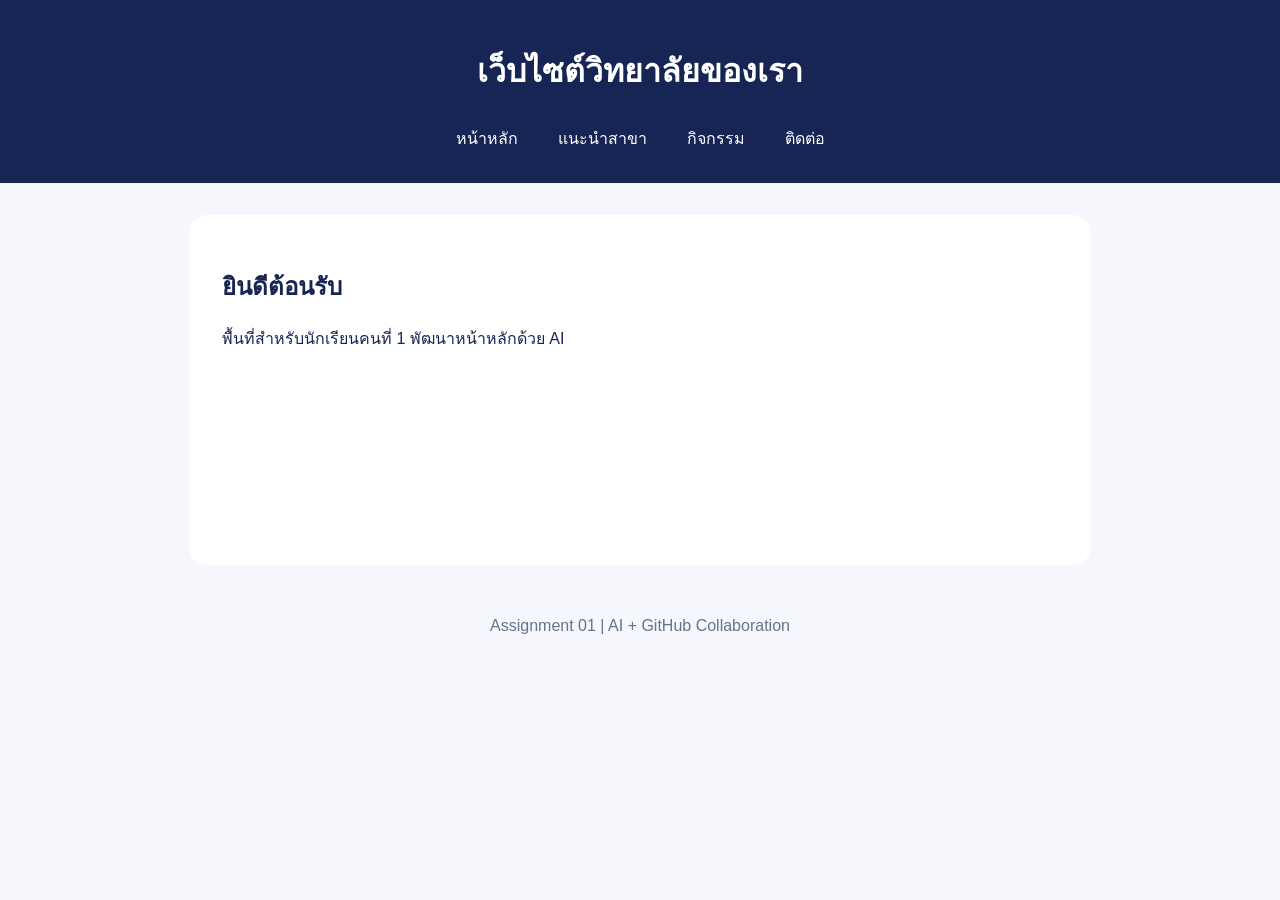
<file: assignment-01-college-website/index.html>
<!DOCTYPE html>
<html lang="th">
<head>
  <meta charset="UTF-8">
  <meta name="viewport" content="width=device-width, initial-scale=1">
  <title>หน้าหลัก | เว็บไซต์วิทยาลัย</title>
  <link rel="stylesheet" href="style.css">
</head>
<body>
  <header>
    <h1>เว็บไซต์วิทยาลัยของเรา</h1>
    <nav aria-label="เมนูหลัก">
      <a href="index.html">หน้าหลัก</a>
      <a href="departments.html">แนะนำสาขา</a>
      <a href="activities.html">กิจกรรม</a>
      <a href="contact.html">ติดต่อ</a>
    </nav>
  </header>
  <main>
    <h2>ยินดีต้อนรับ</h2>
    <p>พื้นที่สำหรับนักเรียนคนที่ 1 พัฒนาหน้าหลักด้วย AI</p>
  </main>
  <footer>Assignment 01 | AI + GitHub Collaboration</footer>
</body>
</html>
</file>
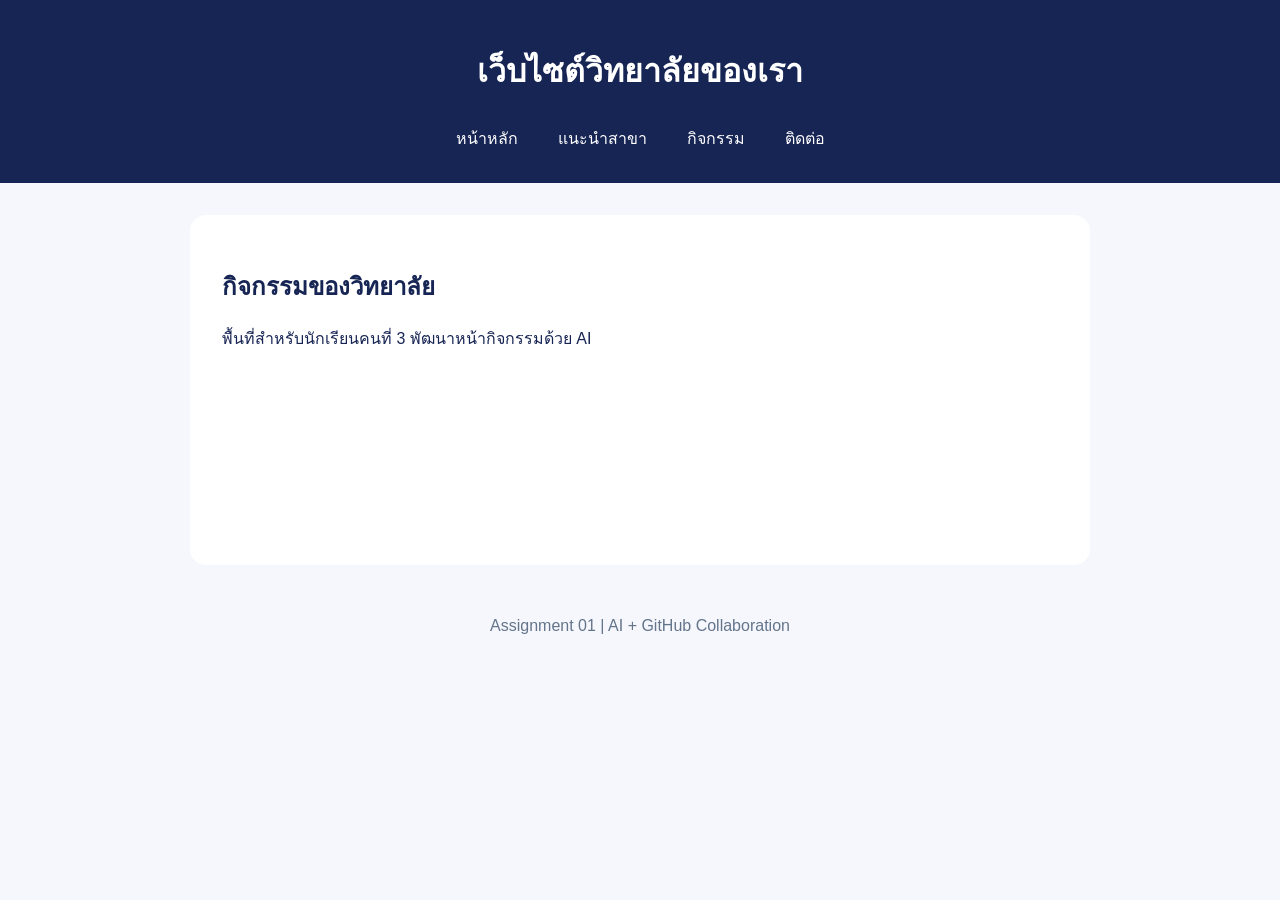
<file: assignment-01-college-website/activities.html>
<!DOCTYPE html>
<html lang="th">
<head>
  <meta charset="UTF-8">
  <meta name="viewport" content="width=device-width, initial-scale=1">
  <title>กิจกรรม | เว็บไซต์วิทยาลัย</title>
  <link rel="stylesheet" href="style.css">
</head>
<body>
  <header>
    <h1>เว็บไซต์วิทยาลัยของเรา</h1>
    <nav aria-label="เมนูหลัก">
      <a href="index.html">หน้าหลัก</a>
      <a href="departments.html">แนะนำสาขา</a>
      <a href="activities.html">กิจกรรม</a>
      <a href="contact.html">ติดต่อ</a>
    </nav>
  </header>
  <main>
    <h2>กิจกรรมของวิทยาลัย</h2>
    <p>พื้นที่สำหรับนักเรียนคนที่ 3 พัฒนาหน้ากิจกรรมด้วย AI</p>
  </main>
  <footer>Assignment 01 | AI + GitHub Collaboration</footer>
</body>
</html>
</file>
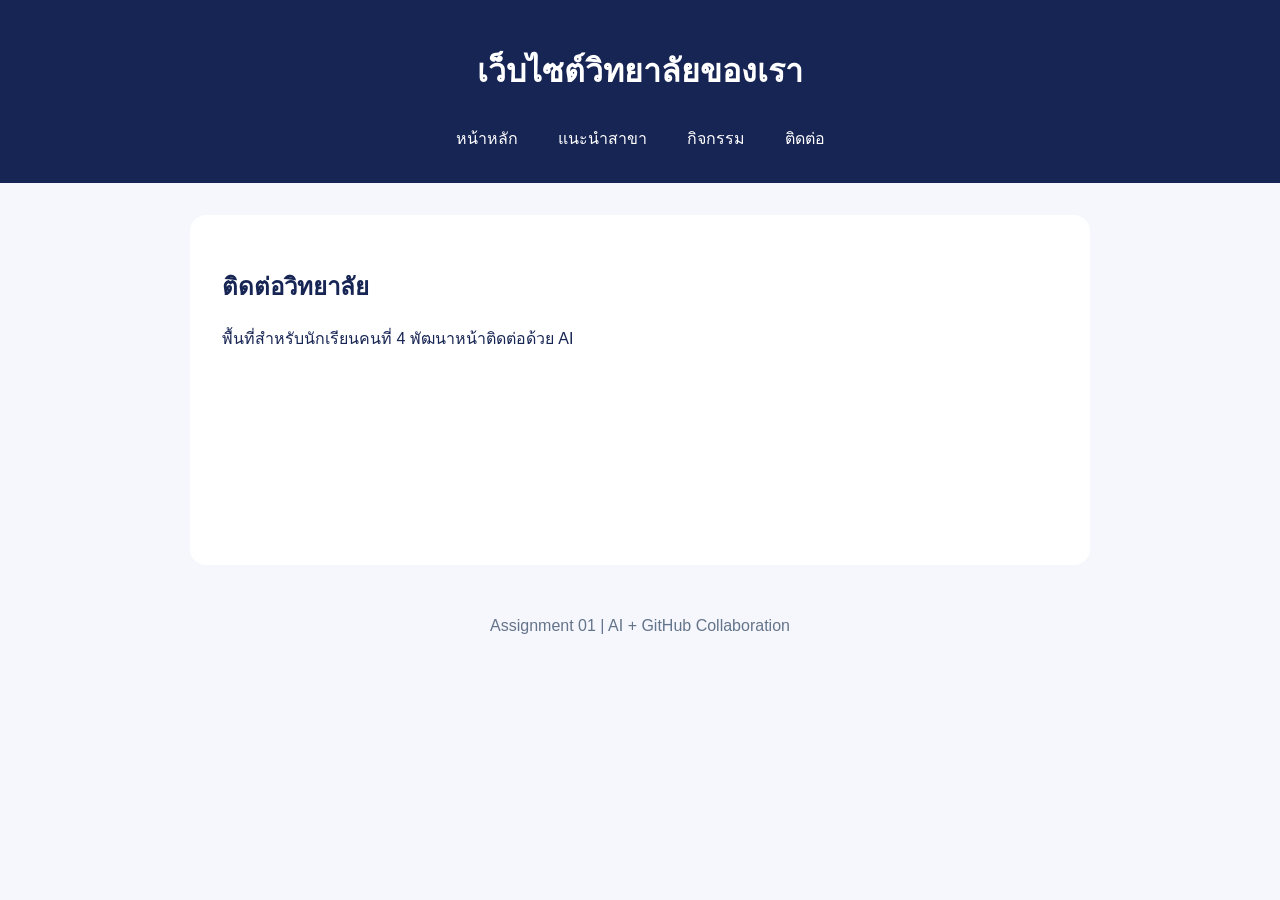
<file: assignment-01-college-website/contact.html>
<!DOCTYPE html>
<html lang="th">
<head>
  <meta charset="UTF-8">
  <meta name="viewport" content="width=device-width, initial-scale=1">
  <title>ติดต่อ | เว็บไซต์วิทยาลัย</title>
  <link rel="stylesheet" href="style.css">
</head>
<body>
  <header>
    <h1>เว็บไซต์วิทยาลัยของเรา</h1>
    <nav aria-label="เมนูหลัก">
      <a href="index.html">หน้าหลัก</a>
      <a href="departments.html">แนะนำสาขา</a>
      <a href="activities.html">กิจกรรม</a>
      <a href="contact.html">ติดต่อ</a>
    </nav>
  </header>
  <main>
    <h2>ติดต่อวิทยาลัย</h2>
    <p>พื้นที่สำหรับนักเรียนคนที่ 4 พัฒนาหน้าติดต่อด้วย AI</p>
  </main>
  <footer>Assignment 01 | AI + GitHub Collaboration</footer>
</body>
</html>
</file>
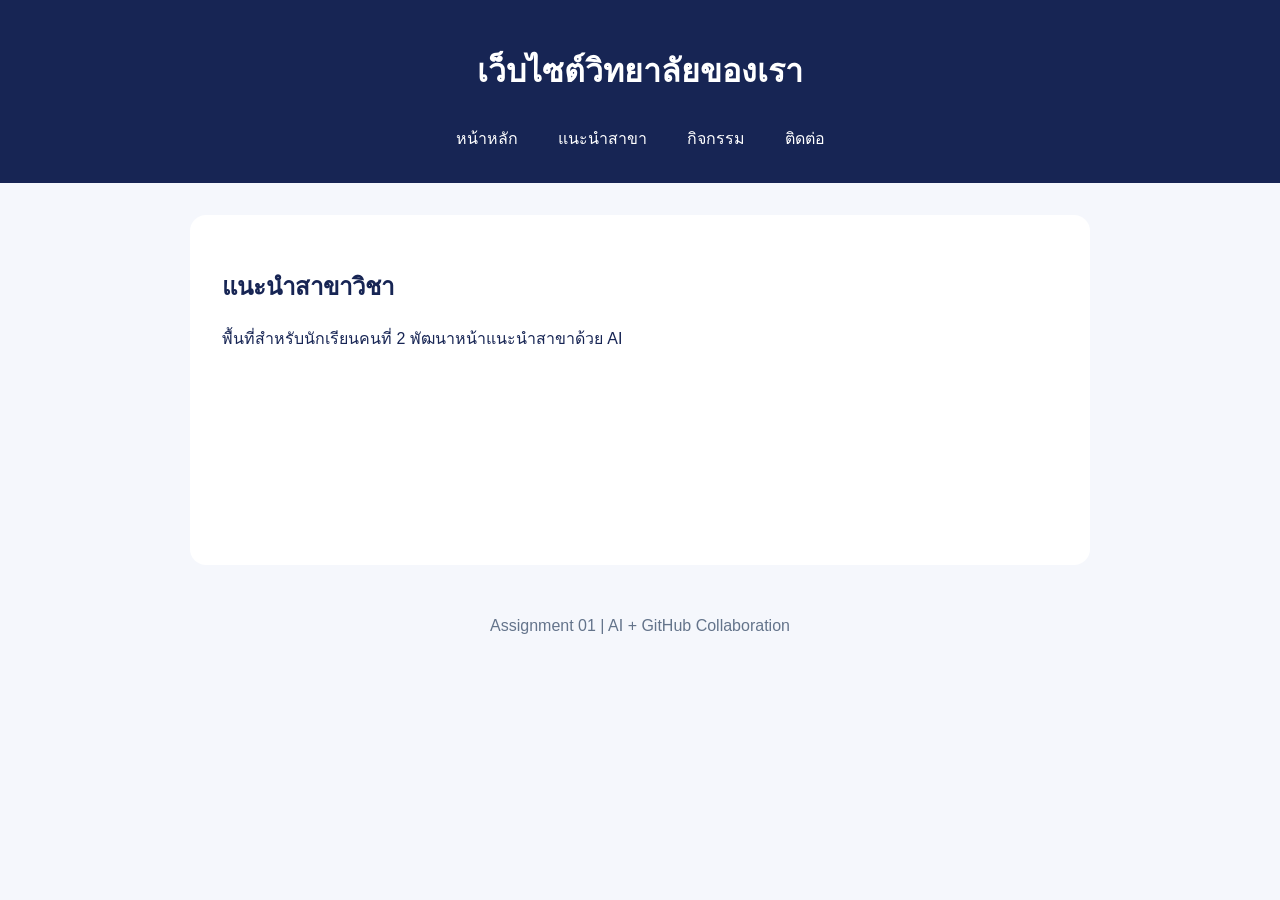
<file: assignment-01-college-website/departments.html>
<!DOCTYPE html>
<html lang="th">
<head>
  <meta charset="UTF-8">
  <meta name="viewport" content="width=device-width, initial-scale=1">
  <title>แนะนำสาขา | เว็บไซต์วิทยาลัย</title>
  <link rel="stylesheet" href="style.css">
</head>
<body>
  <header>
    <h1>เว็บไซต์วิทยาลัยของเรา</h1>
    <nav aria-label="เมนูหลัก">
      <a href="index.html">หน้าหลัก</a>
      <a href="departments.html">แนะนำสาขา</a>
      <a href="activities.html">กิจกรรม</a>
      <a href="contact.html">ติดต่อ</a>
    </nav>
  </header>
  <main>
    <h2>แนะนำสาขาวิชา</h2>
    <p>พื้นที่สำหรับนักเรียนคนที่ 2 พัฒนาหน้าแนะนำสาขาด้วย AI</p>
  </main>
  <footer>Assignment 01 | AI + GitHub Collaboration</footer>
</body>
</html>
</file>
<file: assignment-01-college-website/style.css>
* { box-sizing: border-box; }
body { margin: 0; font-family: Arial, Tahoma, sans-serif; background: #f5f7fc; color: #172554; }
header { background: #172554; color: white; padding: 24px; text-align: center; }
nav { display: flex; justify-content: center; flex-wrap: wrap; gap: 16px; }
nav a { color: white; text-decoration: none; padding: 8px 12px; }
nav a:hover, nav a:focus-visible { background: #3b82f6; border-radius: 8px; }
main { max-width: 900px; min-height: 350px; margin: 32px auto; padding: 32px; background: white; border-radius: 16px; }
footer { text-align: center; padding: 20px; color: #64748b; }
@media (max-width: 600px) { main { margin: 16px; padding: 20px; } }
</file>
